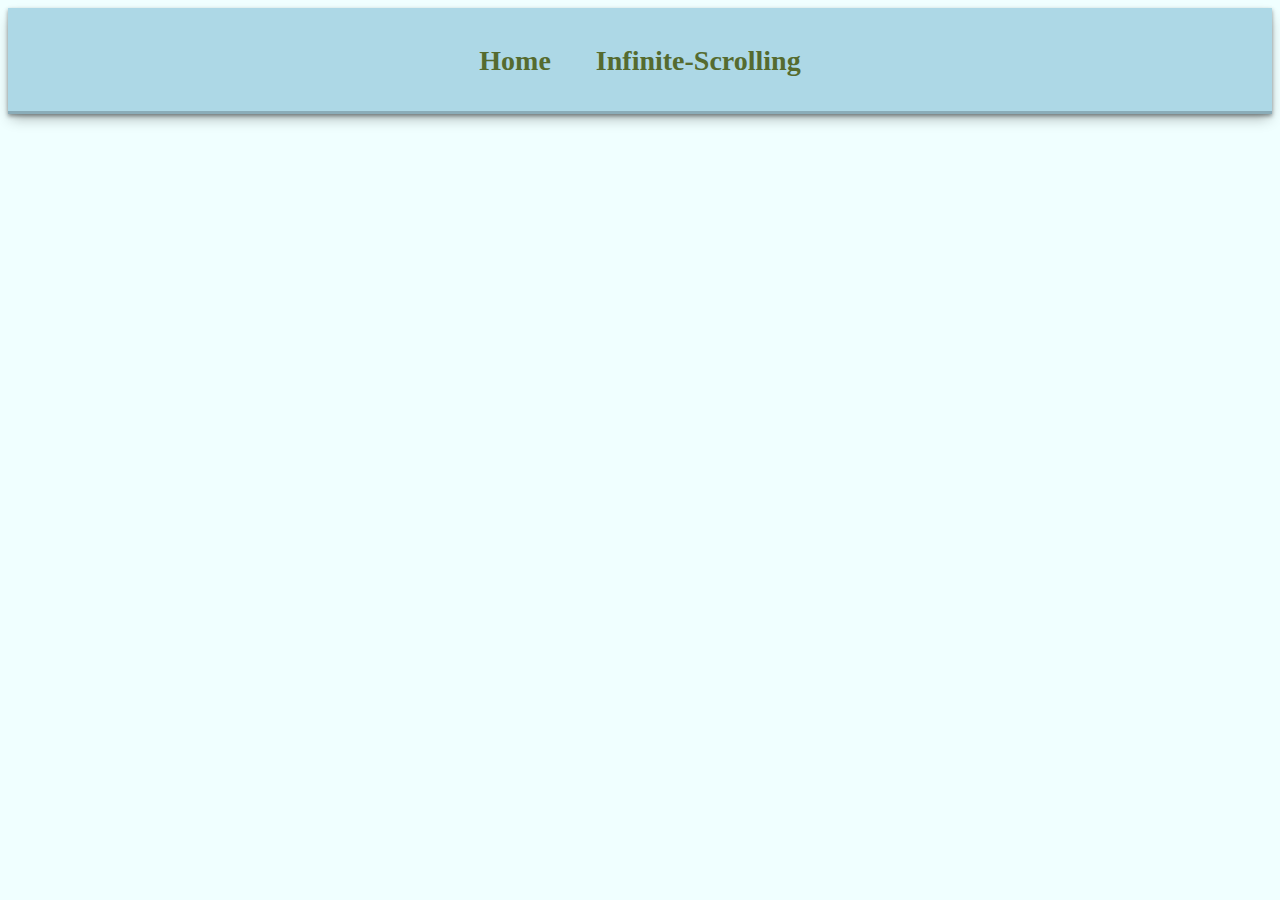
<file: index.html>
<!DOCTYPE html>
<html lang="en">
<head>
    <meta charset="UTF-8">
    <link rel="stylesheet" href="./style/index.css">
    <meta http-equiv="X-UA-Compatible" content="IE=edge">
    <meta name="viewport" content="width=device-width, initial-scale=1.0">
    <title>MASAI SCHOOL</title>
</head>
<body>
    <div id="mainContainer_index">
       
        <div id="navbar">
            <a href="./index.html">
            <div>
               <h4> Home</h4>
            </div>
        </a>
            <a href="./pages/scroll.html">
            <div>
              <h4> Infinite-Scrolling </h4> 
            </div>
        
        </a>
          
        </div>
        
    </div>
    
</body>
</html>
</file>
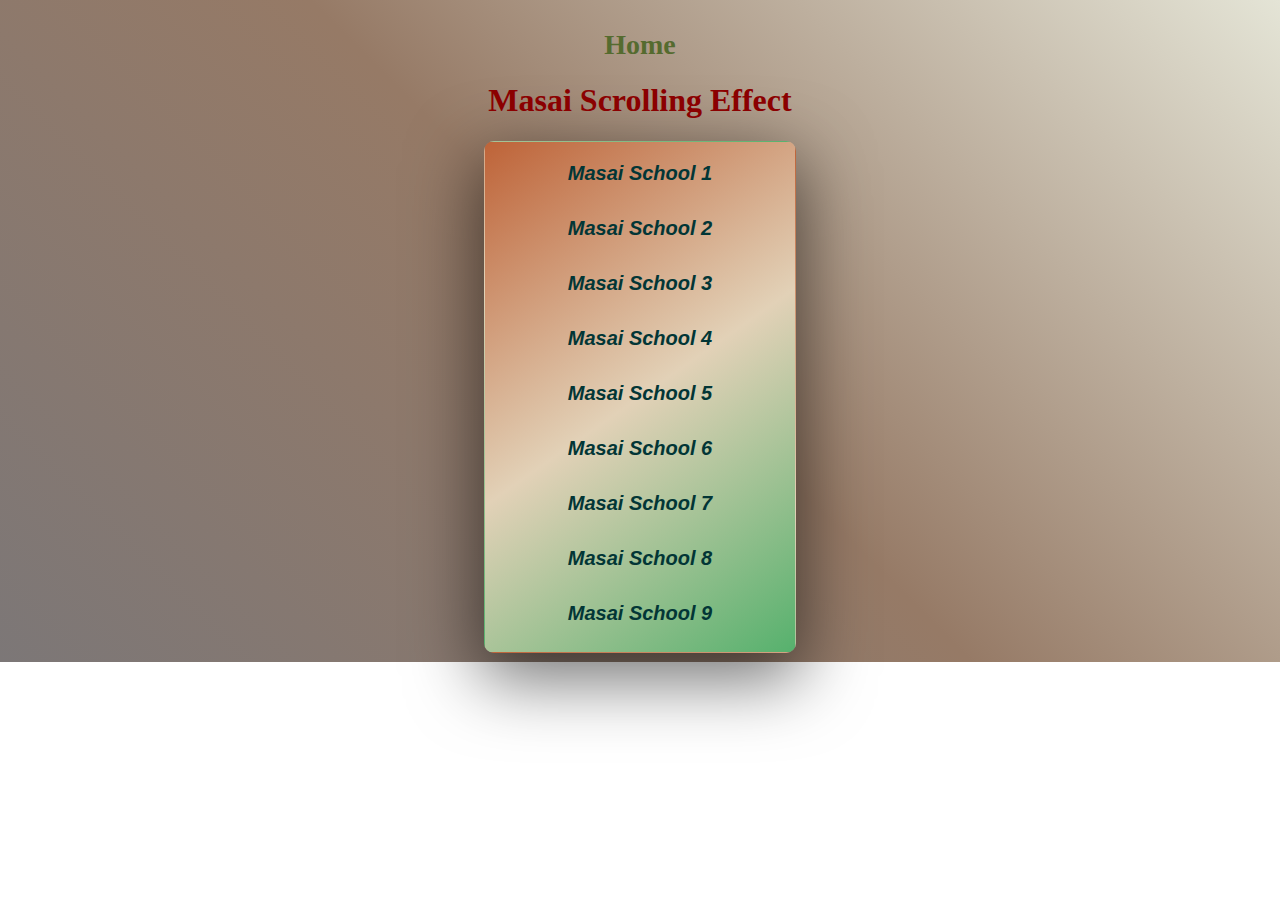
<file: pages/scroll.html>
<!DOCTYPE html>
<html lang="en">
<head>
    <meta charset="UTF-8">
    <meta http-equiv="X-UA-Compatible" content="IE=edge">
    <link rel="stylesheet" href="../style/scroll.css">
    <meta name="viewport" content="width=device-width, initial-scale=1.0">
    <title>Scroll Infinity</title>
</head>
<body>
<div id="container">
    <h2><a href="../index.html">Home</a></h2>
    <h1>Masai Scrolling Effect</h1>
    <div id="mainContainer" >

    </div>
</div>
    
</body>
</html>
<script>
  var mainContainer= document.querySelector("#mainContainer")
let topBtn=document.querySelector("#topBtn")
  
  var value=1
   let scrolling=()=>{
        for(var i=0; i<25; i++){
           var content= document.createElement("div")
           content.setAttribute("class","innerDiv")
           var line = document.createElement("li")
           line.innerText="Masai School "+value++;
           content.appendChild(line)
           mainContainer.append(content)
        }
      
    }

    mainContainer.addEventListener("scroll",function(){
        if(mainContainer.scrollTop +mainContainer.clientHeight>=mainContainer.scrollHeight){
            scrolling()
        }
   

    })
    scrolling()








   
</script>
</file>
<file: style/index.css>
body {
background-color: azure;
}
#mainContainer_index{
    display: block;
}
#navbar{
    background-color: lightblue;
    display: flex;
    flex-direction: row;
    margin: auto;
    justify-content: center;
    gap: 25px;
    box-shadow: rgba(0, 0, 0, 0.4) 0px 2px 4px, rgba(0, 0, 0, 0.3) 0px 7px 13px -3px, rgba(0, 0, 0, 0.2) 0px -3px 0px inset;
}
#navbar>div{
    height: 90%;
    padding-left: 10px;
    padding-right: 10px;
   
}
a{
    text-decoration: none;
    font-weight: bold;
    font-size: 28px;
    color: darkolivegreen;
    padding-left: 10px;
    padding-right: 10px;

    
}
h4{
    font-size: 28px;
    color: darkolivegreen;
}
@media screen and (max-width: 380px) {
    #navbar{
        display: block;
        gap: 10px;
        text-align: center;
    }
    #navbar>div{
        height: 40%;
        padding-left: 5px;
        padding-right: 5px;
        justify-content: center;
       
    }
    
    a{
        font-size: 18px;
    }
    h4{
        font-size: 18px;
        color: darkolivegreen;
    }
  }
</file>
<file: style/scroll.css>
body {
  background: linear-gradient(
    45deg,
    rgb(124, 119, 119),
    rgb(150, 122, 102),
    rgb(228, 228, 214)
  );
  background-repeat: no-repeat;
  background-size:cover ;
}
a{
    text-decoration: none;
    font-weight: bold;
    font-size: 28px;
    color: darkolivegreen;
    
}
#container {
  position: relative;
  border: 1px solid transparent;
  text-align: center;
  color: darkred;
}
#mainContainer {
  /* position:absolute; */
  border: 1px solid transparent;
  width: 300px;
  height: 500px;
  margin: auto;
  overflow-y: scroll;
  border-radius: 10px;
  top: 0;
  animation: scroll 60s linear 1s infinite;
  padding: 5px;
  box-shadow: rgba(0, 0, 0, 0.56) 0px 22px 70px 4px;
  background: linear-gradient(
    145deg,
    rgb(190, 99, 56),
    rgb(226, 209, 183),
    rgb(86, 177, 109)
  );
}
.innerDiv {
  /* border: 1px solid red; */
  height: 30px;
  padding: 10px;
  margin-top: 5px;
  border-radius: 10px;
}
#mainContainer::-webkit-scrollbar {
  width: 10px;
  background-color: blanchedalmond;

  border-radius: 10px;
}
#mainContainer::-webkit-scrollbar-thumb {
  background-color: darkred;
  border-radius: 10px;
}

li {
  text-decoration: none;
  list-style: none;
  margin-top: auto;
  margin-bottom: auto;
  font-family: -apple-system, BlinkMacSystemFont, "Segoe UI", Roboto, Oxygen,
    Ubuntu, Cantarell, "Open Sans", "Helvetica Neue", sans-serif;
  font-weight: bold;
  font-style: oblique;
  text-align: center;
  color: rgb(2, 54, 54);
  font-size: 20px;
}
.innerDiv:hover {
  box-shadow: rgba(0, 0, 0, 0.17) 0px -23px 25px 0px inset,
    rgba(0, 0, 0, 0.15) 0px -36px 30px 0px inset,
    rgba(0, 0, 0, 0.1) 0px -79px 40px 0px inset, rgba(0, 0, 0, 0.06) 0px 2px 1px,
    rgba(0, 0, 0, 0.09) 0px 4px 2px, rgba(0, 0, 0, 0.09) 0px 8px 4px,
    rgba(0, 0, 0, 0.09) 0px 16px 8px, rgba(0, 0, 0, 0.09) 0px 32px 16px;
}
@keyframes scroll {
  100% {
    top: -100%;
  }
}
button {
  z-index: 99;
}
</file>
